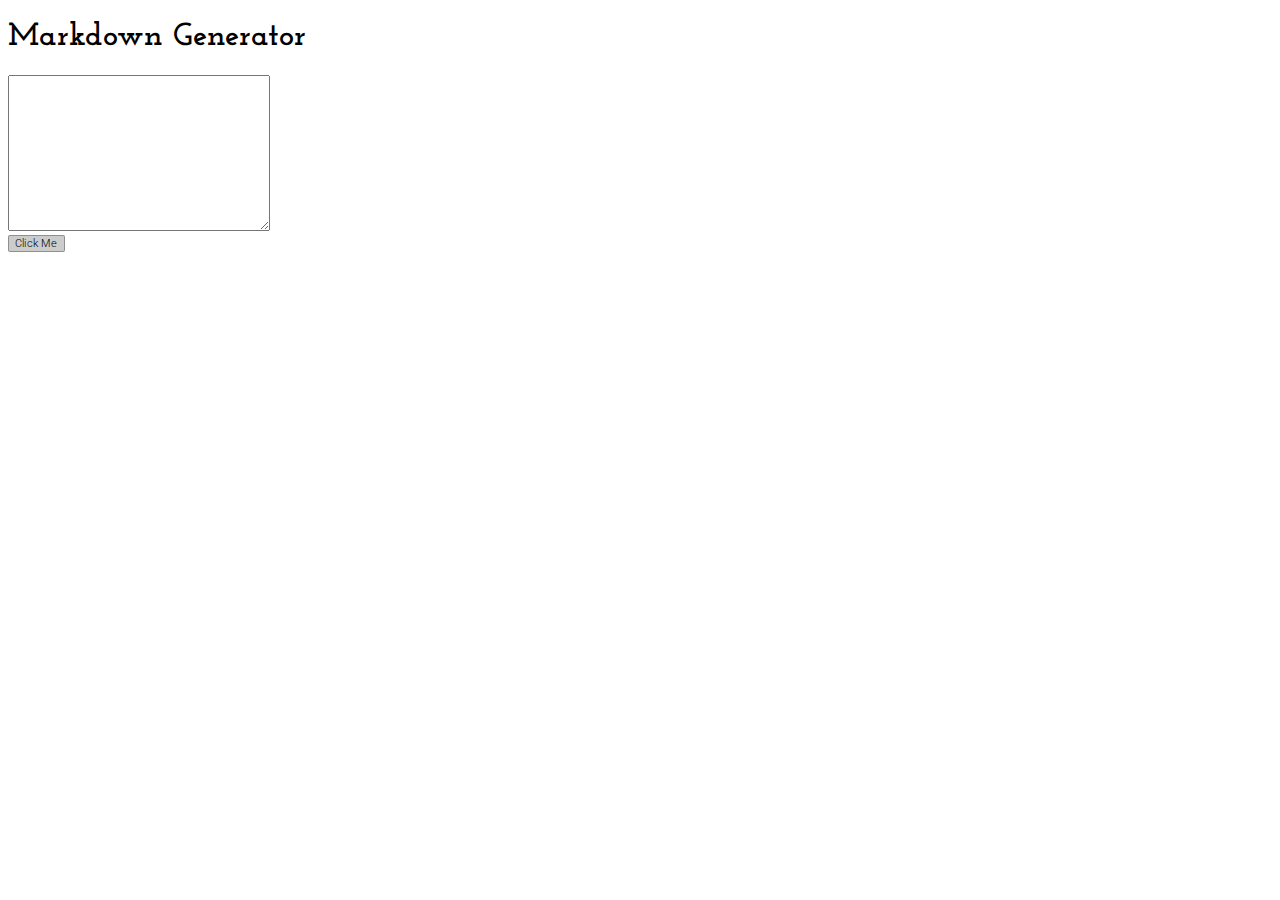
<file: public/index.html>
<!DOCTYPE html>
<html>
  <head>
    <title>Simcha</title>
    <link rel="stylesheet" href="/public/main.css">
    <link href="https://fonts.googleapis.com/css?family=Josefin+Slab|Pacifico|Roboto" rel="stylesheet">
  </head>
  <body>
    <div>
      <div>
        <h1 class="alex-header">Markdown Generator</h1>
      </div>
    </div>

    <form action="/markdown" method="POST">
      <div>
        <textarea name="body" cols="30" rows="10"></textarea>
      </div>
      <div>
        <input class="alex-button" type="submit" value="Click Me"/>
      </div>
    </form>
  </body>
</html>
</file>
<file: public/main.css>
.alex-header {
	font-family: 'Josefin Slab', serif;
	text-align: left;
}

.alex-button {
	display: flex;
	font-family: 'Roboto', sans-serif;
	font-weight: 300;
	align-items: center;
	justify-content: center;
	font-size: 11px;
	letter-spacing: 0.2px;
	background-color: rgba(0, 0, 0, 0.2);
	border: 1px solid rgba(0,0,0, 0.3);
	width: 70;
	height: 35;
	border-radius: 2px;
	outline-color: transparent;
	outline-style: none;
}

.alex-button:hover {
	background-color: rgba(0,0,0, 0.1);
}

.alex-button:active {
	outline-color: transparent;
	outline-style: none;
	box-shadow: inset 1px 1px 1px darkgrey;
}
</file>
